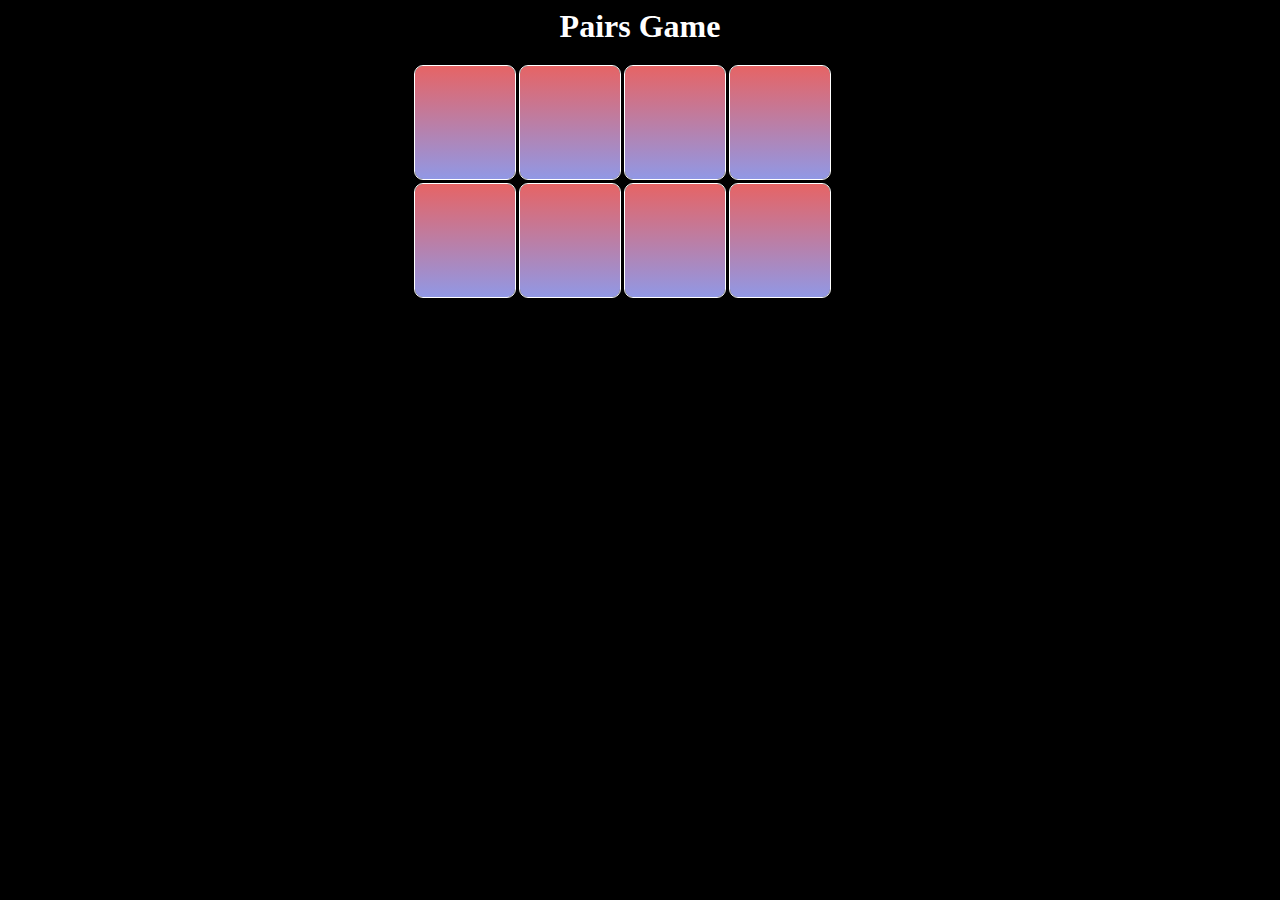
<file: PairsGame/index.html>
<!DOCTYPE html>
<html lang="en">
  <head>
    <meta charset="UTF-8">
    <meta http-equiv="X-UA-Compatible" content="IE=edge">
    <meta name="viewport" content="width=device-width, initial-scale=1.0">
    <title>Pairs Game</title>
    <script defer src="main.js"></script>
    <link rel="stylesheet" href="style.css">
  </head>
  <body>
    <main>
      <div class="container">
        <h1 class="game-name">Pairs Game</h1>
        <div class="card-field" id="card-field">
        </div>
      </div>
    </main>
  </body>
</html>
</file>
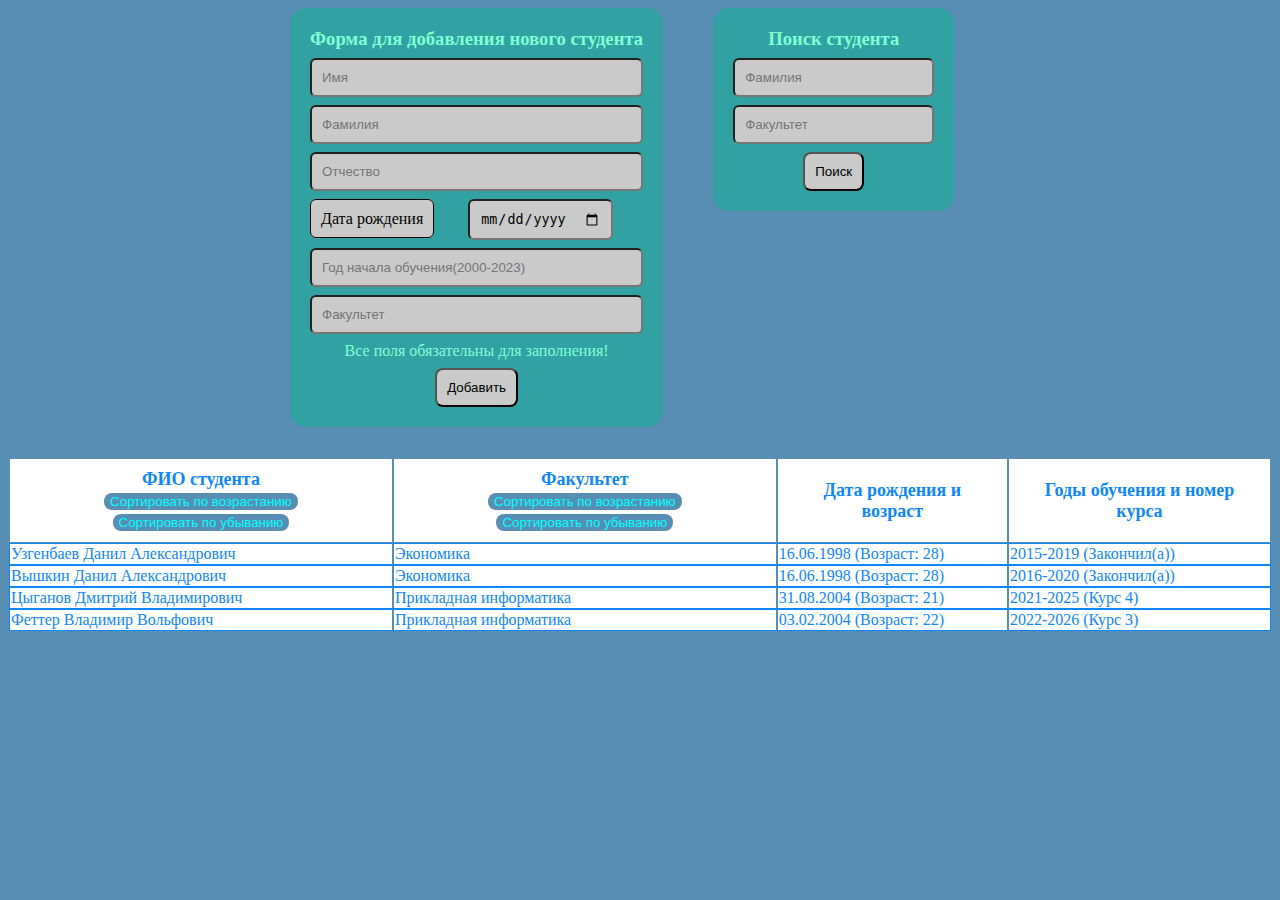
<file: StudentsDataBase/index.html>
<!DOCTYPE html>
<html lang="en">

<head>
  <meta charset="UTF-8">
  <meta http-equiv="X-UA-Compatible" content="IE=edge">
  <meta name="viewport" content="width=device-width, initial-scale=1.0">
  <title>Список студентов</title>
  <link rel="stylesheet" href="style.css">
  <script defer src="main.js"></script>
</head>

<body>
    <div class="container">
      <div class="formAndSearch">
        <form class="form" action="#">
          <h3 class="form__head">Форма для добавления нового студента</h3>
          <input class="form__input" type="text" id="name-inp" placeholder="Имя">
          <input class="form__input" type="text" id="surname-inp" placeholder="Фамилия">
          <input class="form__input" type="text" id="lastname-inp" placeholder="Отчество">
          <div class="special">
            <span class="form__descr">Дата рождения</span>
            <input class="form__input" type="date" id="birthday-inp" placeholder="гг.мм.дд">
          </div>
          <input class="form__input" type="number" id="startDay-inp" placeholder="Год начала обучения(2000-2023)">
          <input class="form__input" type="text" id="faculty-inp" placeholder="Факультет">
          <span class="form__span">Все поля обязательны для заполнения!</span>
          <button onclick="addElement()" class="form__btn">Добавить</button>
        </form>
        <div class="search">
          <form class="form" action="" id="filter-form">
            <h3 class="form__head">Поиск студента</h3>
            <input class="form__input" type="text" id="form-surname" placeholder="Фамилия">
            <input class="form__input" type="text" id="form-faculty" placeholder="Факультет">
            <button class="form__btn" type="submit">Поиск</button>
          </form>
          <ul class="ul"></ul>
        </div>
      </div>
      <table class="table">
        <thead>
          <tr class="row">
            <th class="table__head">
              <p class="table__text">ФИО студента</p>
              <button class="sort-btn" onclick="sortStudentsBySurnameMin1()">Сортировать по возрастанию</button>
              <button class="sort-btn" onclick="sortStudentsBySurnameMax1()">Сортировать по убыванию</button>
            </th>
            <th class="table__head">
              <p class="table__text">Факультет</p>
              <button class="sort-btn" onclick="sortStudentsByFacultyMin1()">Сортировать по возрастанию</button>
              <button class="sort-btn" onclick="sortStudentsByFacultyMax1()">Сортировать по убыванию</button>
            </th>
            <th class="table__head">
              <p class="table__text">Дата рождения и возраст</p>
              <!--<button class="sort-btn">Сортировать по возрастанию</button>
              <button class="sort-btn">Сортировать по убыванию</button>-->
            </th>
            <th class="table__head">
              <p class="table__text">Годы обучения и номер курса</p>
              <!--<button class="sort-btn">Сортировать по возрастанию</button>
              <button class="sort-btn">Сортировать по убыванию</button>-->
            </th>
          </tr>
        </thead>
        <tbody id="table__body"></tbody>
      </table>
    </div>
</body>

</html>
</file>
<file: PairsGame/style.css>
html {
  box-sizing: border-box;
}

body {
  background: #000
}

.container {
  display: flex;
  max-width: 1400px;
  flex-direction: column;
  margin: 0 auto;
}

.game-name {
  margin-top: 0;
  text-align: center;
  color: white;
}

.card-field {
  display: flex;
  max-width: 450px;
  flex-wrap: wrap;
  margin: 0 auto;
  gap: 5px;
}

.row {
  display: flex;
  flex-direction: row;
  gap: 5px;
}

.card {
  display: flex;
  justify-content: center;
  max-width: 50px;
  padding: 45px;
  font-size: 20px;
  color: transparent;
  outline: 1px solid white;
  border-radius: 8px;
  background: linear-gradient(#e66465, #9198e5);
  cursor: pointer;
  transition: background 1s ease-in-out;
}

.card:focus {
  outline: 1px solid red;
}

.card:hover {
  background: linear-gradient(#9198e5,#e66465);
}

.card:active {
  outline: 1px solid red;
}

.open {
  color: black;
  background: #cacaca;
}

.success {
  color: white;
  background: lightgreen;
}
</file>
<file: StudentsDataBase/style.css>
body {
  background-color: rgba(36, 106, 155, 0.76);
}

.container {
  margin: 0 auto;
}

.form {
  display: flex;
  max-width: 500px;
  flex-direction: column;
  margin-bottom: 30px;
  padding: 20px;
  gap: 8px;
  background-color: rgb(50, 161, 161);
  border-radius: 16px;
}

.form__head {
  margin: 0 auto;
  color: aquamarine;
}

.form__input {
  padding: 10px;
  border-radius: 6px;
  background-color: #cacaca;
}

.form__input:focus {
  background-color: white;
}

.form__input:hover {
  background-color: rgb(235, 231, 231);
}

.form__input:active {
  background-color: white;
}

.form__span {
  margin: 0 auto;
  color: aquamarine;
}

.form__descr {
  max-width: 220px;
  margin-right: 30px;
  padding: 10px;
  border: 1px solid black;
  border-radius: 6px;
  background-color: #cacaca;
}

.form__btn {
  max-width: 1000px;
  margin: 0 auto;
  padding: 10px;
  background-color: #cacaca;
  border-radius: 8px;
}

.form__btn:focus {
  background-color: white;
}

.form__btn:hover {
  background-color: rgb(235, 231, 231);
}

.form__btn:active {
  background-color: white;
}

.table {
  margin: 0 auto;
}

.table__head {
  padding: 10px 20px;
  font-size: 18px;
  color: rgb(15, 135, 247);
  background-color: white;
}

.form-tr {
  padding: 5px 40px;
  color: rgb(15, 135, 247);
  background-color: white;
  outline: 1px solid rgb(15, 135, 247);
}

.table__text {
  margin: 0;
}

.formAndSearch {
  display: flex;
  max-width: 700px;
  flex-direction: row;
  margin: 0 auto;
  gap: 50px;
}

.ul {
  padding: 0;
  list-style: none;
}

.li {
  padding: 10px;
  outline: 2px solid lightseagreen;
  background-color: azure;
}

.sort-btn {
  color: aqua;
  background-color: rgba(36, 106, 155, 0.76);
  border: none;
  border-radius: 8px;
}
</file>
